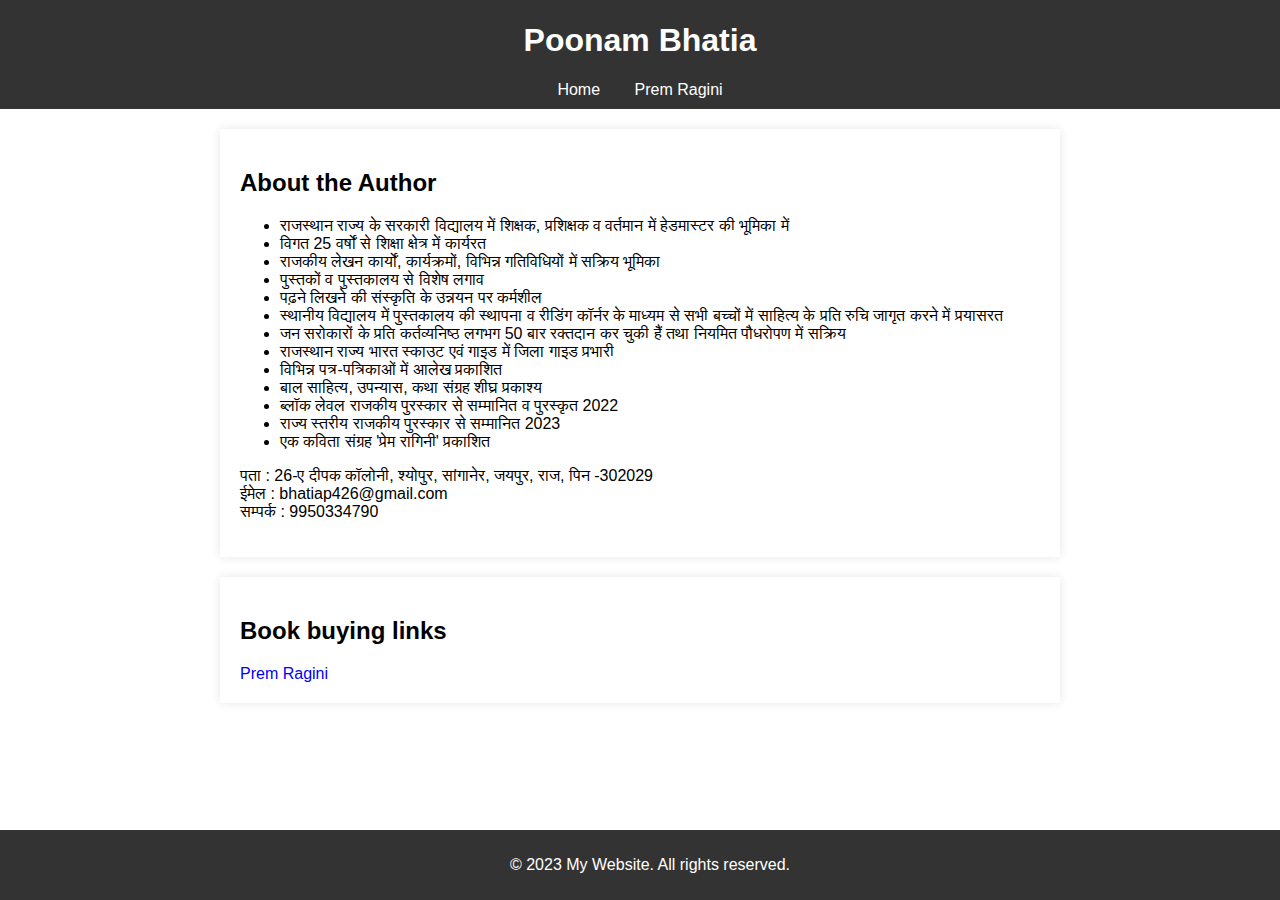
<file: index.html>
<!DOCTYPE html>
<html lang="en">

<head>
    <meta charset="UTF-8">
    <meta name="viewport" content="width=device-width, initial-scale=1.0">
    <link rel="stylesheet" href="h.css">
    <title>My Website</title>
</head>

<body>
    <header id="header">
    </header>
    <div class="content">
        <section class="about" style="margin-bottom: 0px;">
            <!-- <img src="sample_0_1.webp" alt="Author Image"> -->
            <h2>About the Author</h2>
            <ul>
                <li>राजस्थान राज्य के सरकारी विद्यालय में शिक्षक, प्रशिक्षक व वर्तमान में हेडमास्टर की भूमिका में</li>
                <li>विगत 25 वर्षों से शिक्षा क्षेत्र में कार्यरत</li>
                <li>राजकीय लेखन कार्यों, कार्यक्रमों, विभिन्न गतिविधियों में सक्रिय भूमिका</li>
                <li>पुस्तकों व पुस्तकालय से विशेष लगाव</li>
                <li>पढ़ने लिखने की संस्कृति के उन्नयन पर कर्मशील</li>
                <li>स्थानीय विद्यालय में पुस्तकालय की स्थापना व रीडिंग कॉर्नर के माध्यम से सभी बच्चों में साहित्य के
                    प्रति रुचि जागृत करने में प्रयासरत</li>
                <li>जन सरोकारों के प्रति कर्तव्यनिष्ठ लगभग 50 बार रक्तदान कर चुकी हैं तथा नियमित पौधरोपण में सक्रिय</li>
                <li>राजस्थान राज्य भारत स्काउट एवं गाइड में जिला गाइड प्रभारी</li>
                <li>विभिन्न पत्र-पत्रिकाओं में आलेख प्रकाशित</li>
                <li>बाल साहित्य, उपन्यास, कथा संग्रह शीघ्र प्रकाश्य</li>
                <li>ब्लॉक लेवल राजकीय पुरस्कार से सम्मानित व पुरस्कृत 2022</li>
                <li>राज्य स्तरीय राजकीय पुरस्कार से सम्मानित 2023</li>
                <li>एक कविता संग्रह 'प्रेम रागिनी' प्रकाशित</li>
            </ul>
            <p>
                पता : 26-ए दीपक कॉलोनी, श्योपुर, सांगानेर, जयपुर, राज, पिन -302029 <br>
                ईमेल : bhatiap426@gmail.com<br>
                सम्पर्क : 9950334790
            </p>
        </section>
        <section>
            <h2>Book buying links</h2>
            <div class="booklinks">
                <a href="https://amzn.eu/d/bIc8Scm" target="_blank">Prem Ragini</a>
            </div>
        </section>
    </div>

    <footer>
        <p>© 2023 My Website. All rights reserved.</p>
    </footer>

</body>
<script src="like.js"></script>

</html>
</file>
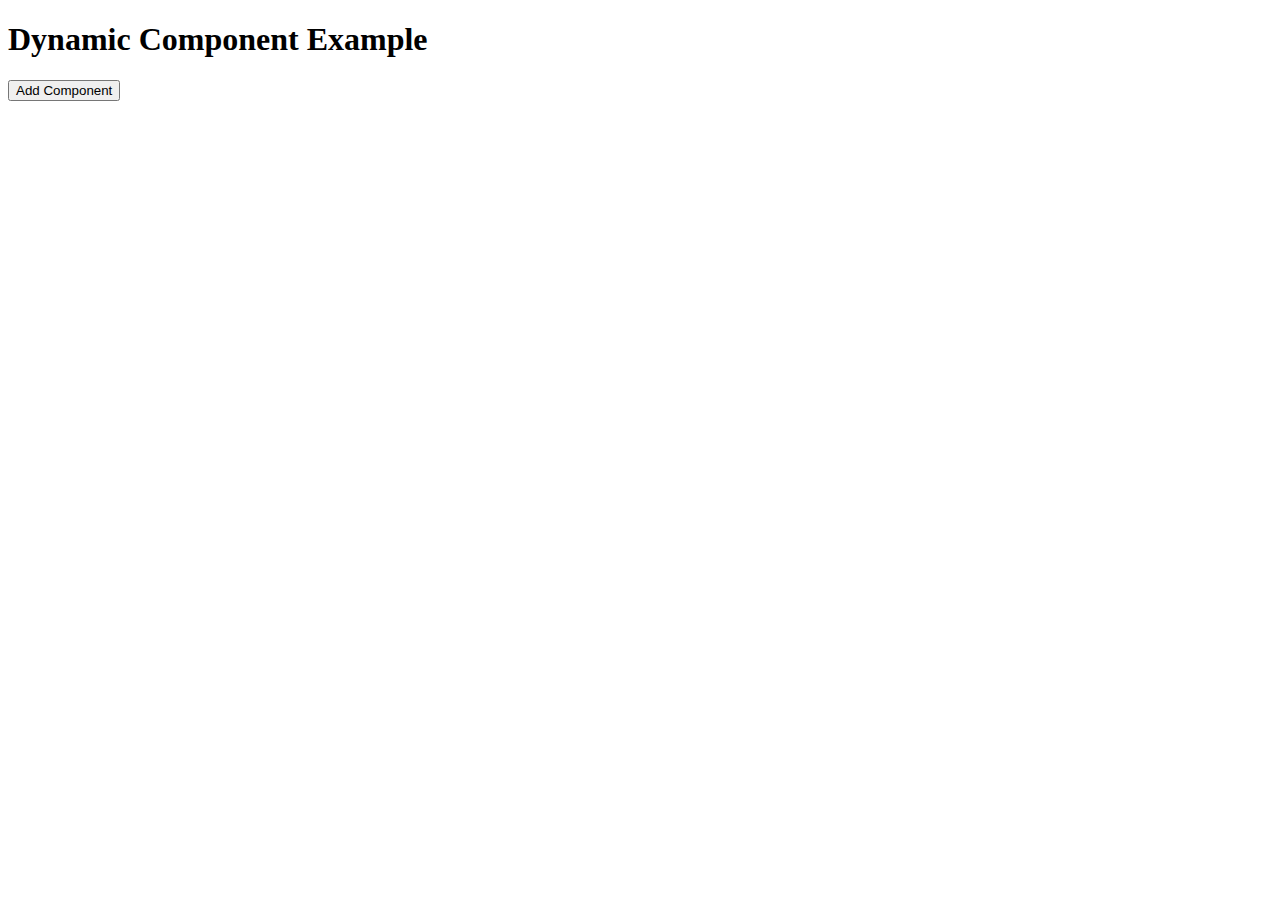
<file: help.html>
<!DOCTYPE html>
<html lang="en">

<head>
    <meta charset="UTF-8">
    <meta name="viewport" content="width=device-width, initial-scale=1.0">
    <title>Add Component with JS</title>
</head>

<body>
    <h1>Dynamic Component Example</h1>

    <div id="container">
        <!-- Existing content or components -->
    </div>

    <button onclick="addComponent()">Add Component</button>

    <script>
        // function addComponent() {
            // Create a new div element
            var newDiv = document.createElement("div");

            // Set attributes or styles if needed
            newDiv.className = "new-component";
            newDiv.innerHTML = `<h1>Poonam Bhatia</h1><nav><a href="index.html">Home</a><a href="page2.html">Prem Ragini</a><!-- <a href="poemshtml">Poems</a> --></nav>`;

            // Append the new div to the container
            document.getElementById("header").appendChild(newDiv);
        // }
    </script>
</body>

</html>
</file>
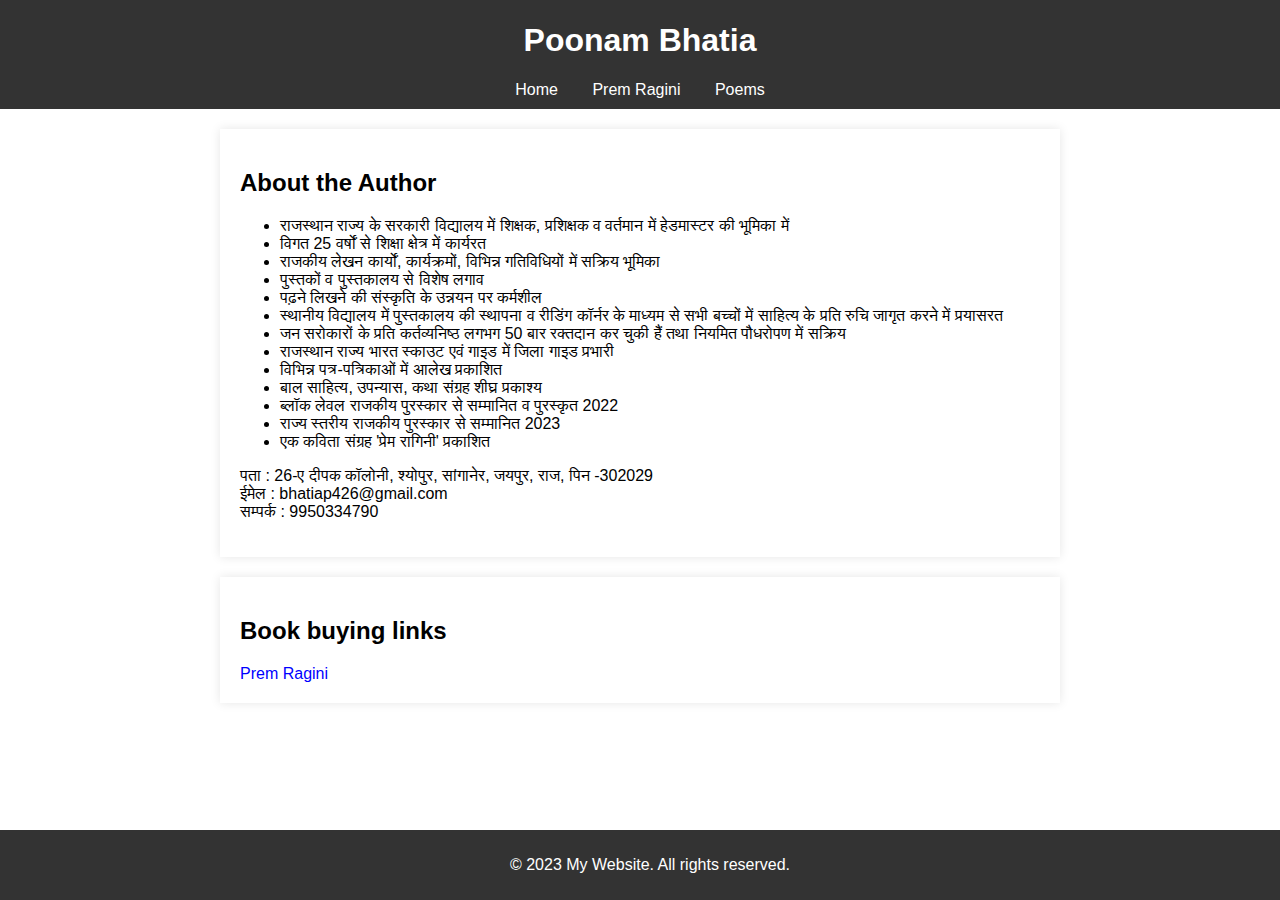
<file: main.html>
<!DOCTYPE html>
<html lang="en">

<head>
    <meta charset="UTF-8">
    <meta name="viewport" content="width=device-width, initial-scale=1.0">
    <link rel="stylesheet" href="h.css">
    <title>My Website</title>
</head>

<body>
    <header>
        <h1>Poonam Bhatia</h1>
        <nav>
            <a href="main.html">Home</a>
            <a href="page2.html">Prem Ragini</a>
            <a href="poems.html">Poems</a>
        </nav>
    </header>
    <div class="content">
        <section class="about" style="margin-bottom: 0px;">
            <!-- <img src="sample_0_1.webp" alt="Author Image"> -->
            <h2>About the Author</h2>
            <ul>
                <li>राजस्थान राज्य के सरकारी विद्यालय में शिक्षक, प्रशिक्षक व वर्तमान में हेडमास्टर की भूमिका में</li>
                <li>विगत 25 वर्षों से शिक्षा क्षेत्र में कार्यरत</li>
                <li>राजकीय लेखन कार्यों, कार्यक्रमों, विभिन्न गतिविधियों में सक्रिय भूमिका</li>
                <li>पुस्तकों व पुस्तकालय से विशेष लगाव</li>
                <li>पढ़ने लिखने की संस्कृति के उन्नयन पर कर्मशील</li>
                <li>स्थानीय विद्यालय में पुस्तकालय की स्थापना व रीडिंग कॉर्नर के माध्यम से सभी बच्चों में साहित्य के
                    प्रति रुचि जागृत करने में प्रयासरत</li>
                <li>जन सरोकारों के प्रति कर्तव्यनिष्ठ लगभग 50 बार रक्तदान कर चुकी हैं तथा नियमित पौधरोपण में सक्रिय</li>
                <li>राजस्थान राज्य भारत स्काउट एवं गाइड में जिला गाइड प्रभारी</li>
                <li>विभिन्न पत्र-पत्रिकाओं में आलेख प्रकाशित</li>
                <li>बाल साहित्य, उपन्यास, कथा संग्रह शीघ्र प्रकाश्य</li>
                <li>ब्लॉक लेवल राजकीय पुरस्कार से सम्मानित व पुरस्कृत 2022</li>
                <li>राज्य स्तरीय राजकीय पुरस्कार से सम्मानित 2023</li>
                <li>एक कविता संग्रह 'प्रेम रागिनी' प्रकाशित</li>
            </ul>
            <p>पता : 26-ए दीपक कॉलोनी, श्योपुर, सांगानेर, जयपुर, राज, पिन -302029 <br>ईमेल : bhatiap426@gmail.com
                <br>सम्पर्क : 9950334790</p>
            <!-- <p>ईमेल : bhatiap426@gmail.com</p> -->
            <!-- <p>सम्पर्क : 9950334790</p> -->
        </section>
        <section>
            <h2>Book buying links</h2>
            <div class="booklinks">
                <a href="https://amzn.eu/d/bIc8Scm" target="_blank">Prem Ragini</a>
            </div>
        </section>
    </div>

    <footer>
        <p>© 2023 My Website. All rights reserved.</p>
    </footer>

</body>

</html>
</file>
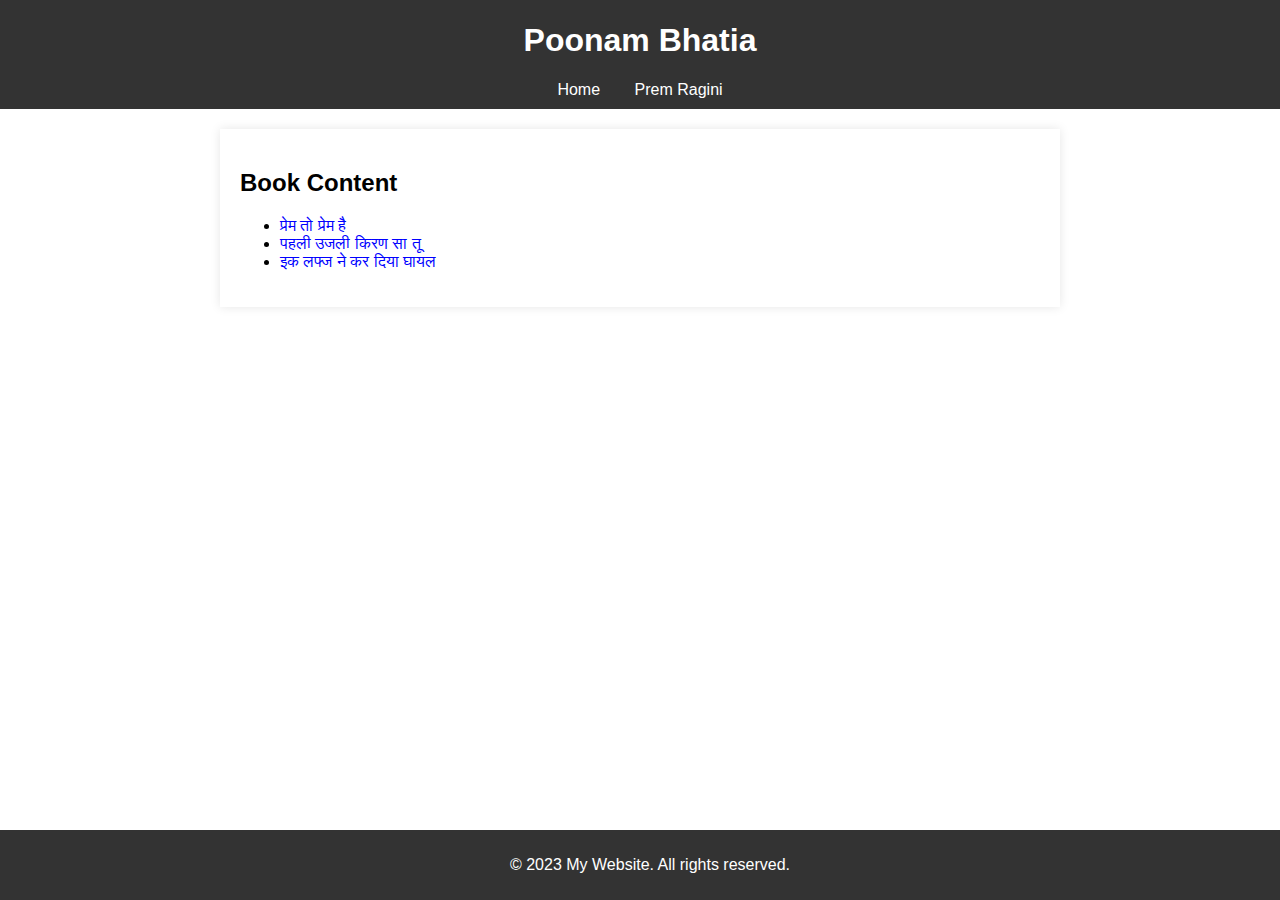
<file: page2.html>
<!DOCTYPE html>
<html lang="en">
<head>
    <meta charset="UTF-8">
    <meta name="viewport" content="width=device-width, initial-scale=1.0">
    <link rel="stylesheet" href="h.css">
    <title>My Website - Books</title>
</head>
<body>

    <header id="header">
    </header>

    <section class="book-content">
        <h2>Book Content</h2>
        <ul>
            <li><a href="page3-pr1.html" >प्रेम तो प्रेम है</a></li>
            <li><a href="page3-pr2.html" >पहली उजली किरण सा तू</a></li>
            <li><a href="page3-pr3.html" >इक लफ्ज ने कर दिया घायल</a></li>
            <!-- Add more links as needed -->
        </ul>
    </section>

    <footer>
        <p>© 2023 My Website. All rights reserved.</p>
    </footer>

</body>
<script src="like.js"></script>

</html>
</file>
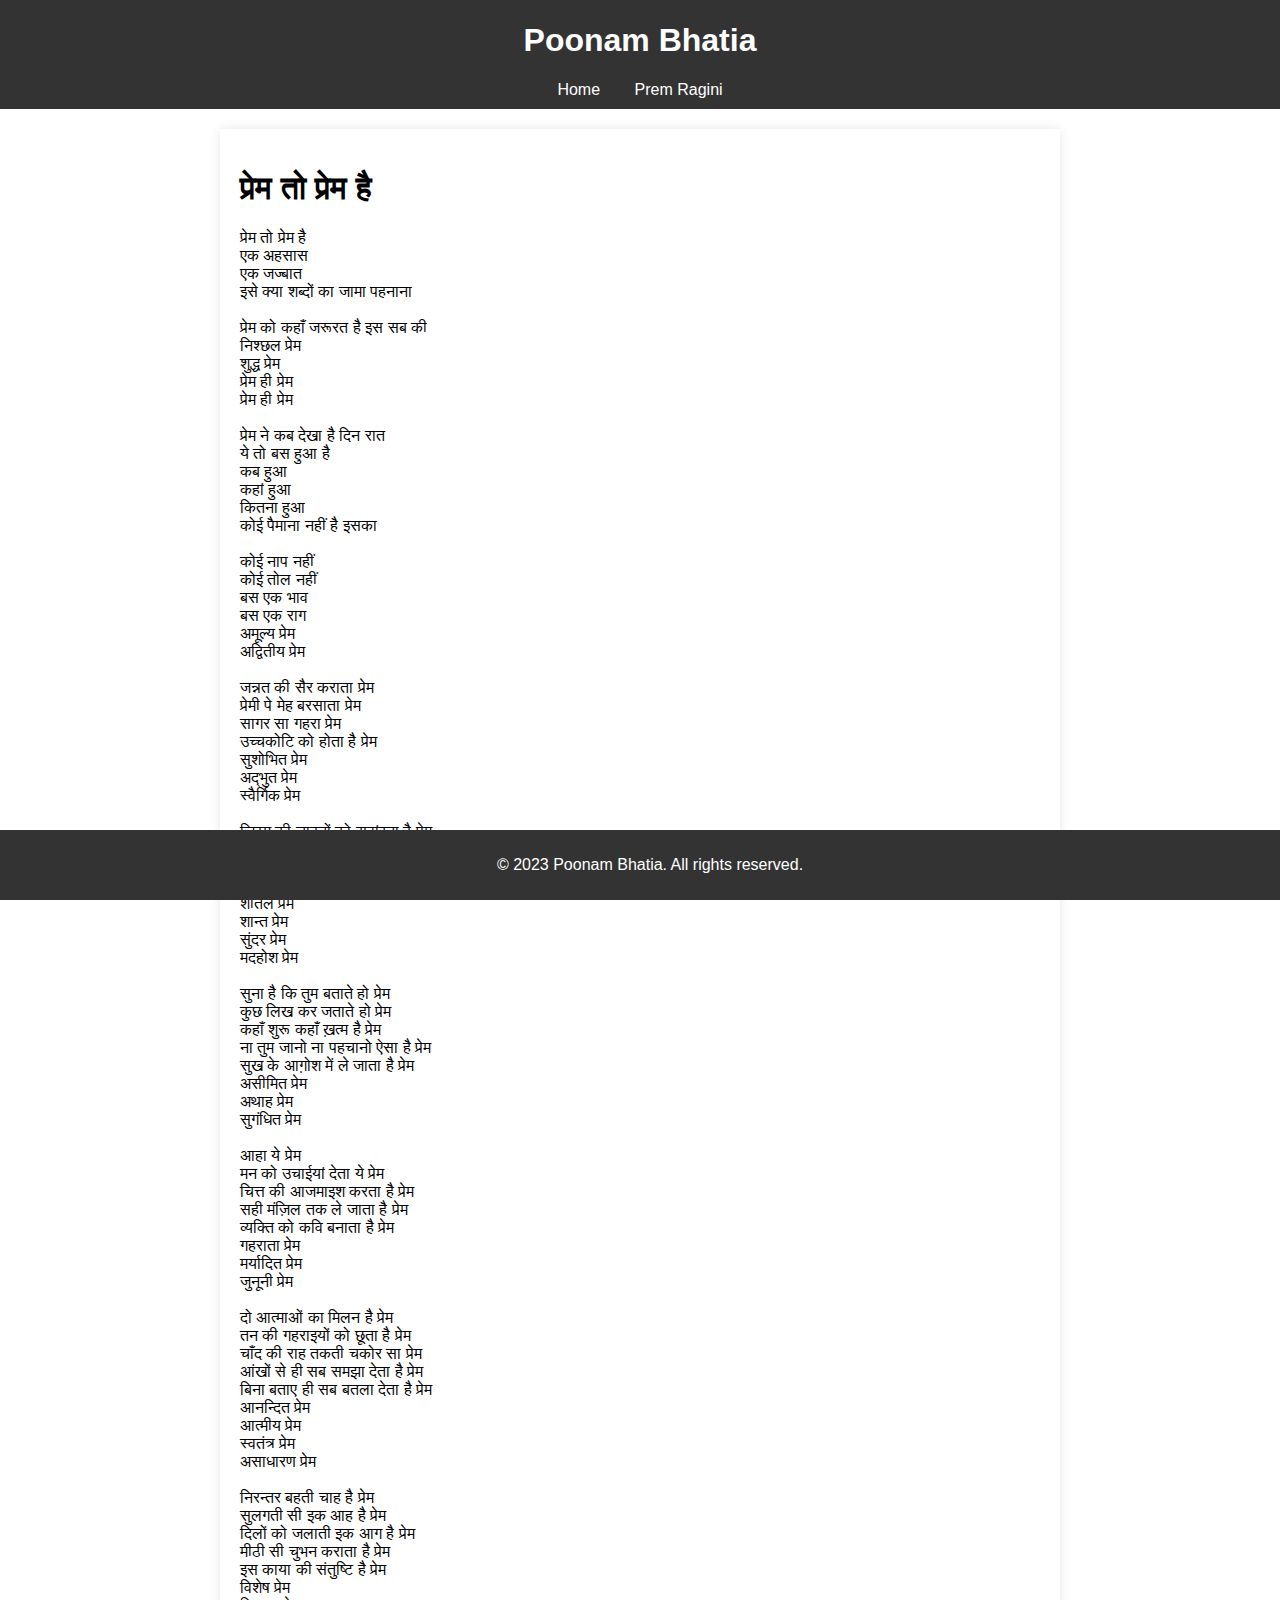
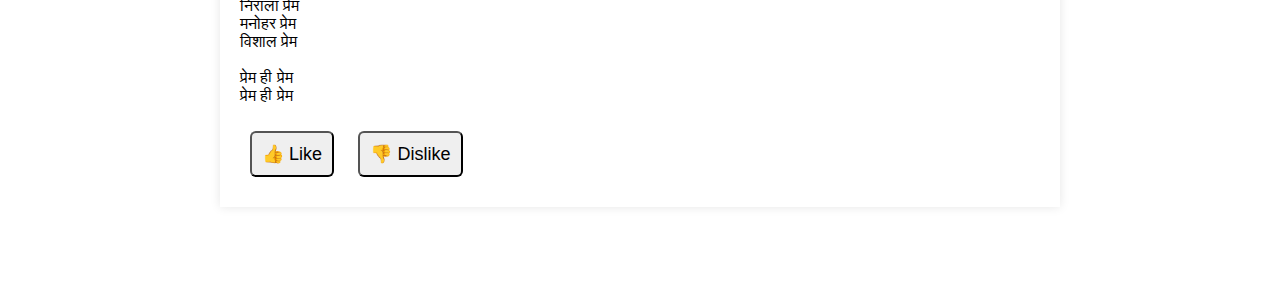
<file: page3-pr1.html>
<!DOCTYPE html>
<html lang="hi">

<head>
    <meta charset="UTF-8">
    <meta name="viewport" content="width=device-width, initial-scale=1.0">
    <link rel="stylesheet" href="h.css">
    <title>Prem Ragini - प्रेम तो प्रेम है</title>
</head>

<body>

    <header id="header">
        
    </header>

    <section class="poems">
        <h1>प्रेम तो प्रेम है</h1>
        <!-- <h1>नमस्ते</h1> -->
        <p>
            प्रेम तो प्रेम है<br>
            एक अहसास<br>
            एक जज्बात<br>
            इसे क्या शब्दों का जामा पहनाना<br><br>
            प्रेम को कहाँ जरूरत है इस सब की<br>
            निश्छल प्रेम<br>
            शुद्ध प्रेम<br>
            प्रेम ही प्रेम<br>
            प्रेम ही प्रेम<br><br>
            प्रेम ने कब देखा है दिन रात<br>
            ये तो बस हुआ है<br>
            कब हुआ<br>
            कहां हुआ<br>
            कितना हुआ<br>
            कोई पैमाना नहीं है इसका<br><br>
            कोई नाप नहीं<br>
            कोई तोल नहीं<br>
            बस एक भाव<br>
            बस एक राग<br>
            अमूल्य प्रेम<br>
            अद्वितीय प्रेम<br><br>
            जन्नत की सैर कराता प्रेम<br>
            प्रेमी पे मेह बरसाता प्रेम<br>
            सागर सा गहरा प्रेम<br>
            उच्चकोटि को होता है प्रेम<br>
            सुशोभित प्रेम<br>
            अद्भुत प्रेम<br>
            स्वैर्गिक प्रेम<br><br>
            जिस्म की चाहतों को सवांरता है प्रेम<br>
            देह की अगन को बुझाता है प्रेम<br>
            प्रेम के मायने क्या हैं ये ना सोचो<br>
            जब प्रेम है तो बस है प्रेम बस है प्रेम<br>
            शीतल प्रेम<br>
            शान्त प्रेम<br>
            सुंदर प्रेम<br>
            मदहोश प्रेम<br><br>
            सुना है कि तुम बताते हो प्रेम<br>
            कुछ लिख कर जताते हो प्रेम<br>
            कहाँ शुरू कहाँ ख़त्म है प्रेम<br>
            ना तुम जानो ना पहचानो ऐसा है प्रेम<br>
            सुख के आग़ोश में ले जाता है प्रेम<br>
            असीमित प्रेम<br>
            अथाह प्रेम<br>
            सुगंधित प्रेम<br><br>
            आहा ये प्रेम<br>
            मन को उचाईयां देता ये प्रेम<br>
            चित्त की आजमाइश करता है प्रेम<br>
            सही मंज़िल तक ले जाता है प्रेम<br>
            व्यक्ति को कवि बनाता है प्रेम<br>
            गहराता प्रेम<br>
            मर्यादित प्रेम<br>
            जुनूनी प्रेम<br><br>
            दो आत्माओं का मिलन है प्रेम<br>
            तन की गहराइयों को छूता है प्रेम<br>
            चाँद की राह तकती चकोर सा प्रेम<br>
            आंखों से ही सब समझा देता है प्रेम<br>
            बिना बताए ही सब बतला देता है प्रेम<br>
            आनन्दित प्रेम<br>
            आत्मीय प्रेम<br>
            स्वतंत्र प्रेम<br>
            असाधारण प्रेम<br><br>
            निरन्तर बहती चाह है प्रेम<br>
            सुलगती सी इक आह है प्रेम<br>
            दिलों को जलाती इक आग है प्रेम<br>
            मीठी सी चुभन कराता है प्रेम<br>
            इस काया की संतुष्टि है प्रेम<br>
            विशेष प्रेम<br>
            निराला प्रेम<br>
            मनोहर प्रेम<br>
            विशाल प्रेम<br><br>
            प्रेम ही प्रेम<br>
            प्रेम ही प्रेम<br>
        </p>
        <div id="like">
        </div>
        <!-- Add more poems as needed -->
    </section>

    <footer>
        <p>© 2023 Poonam Bhatia. All rights reserved.</p>
    </footer>

</body>
<script src="like.js"></script>


</html>
</file>
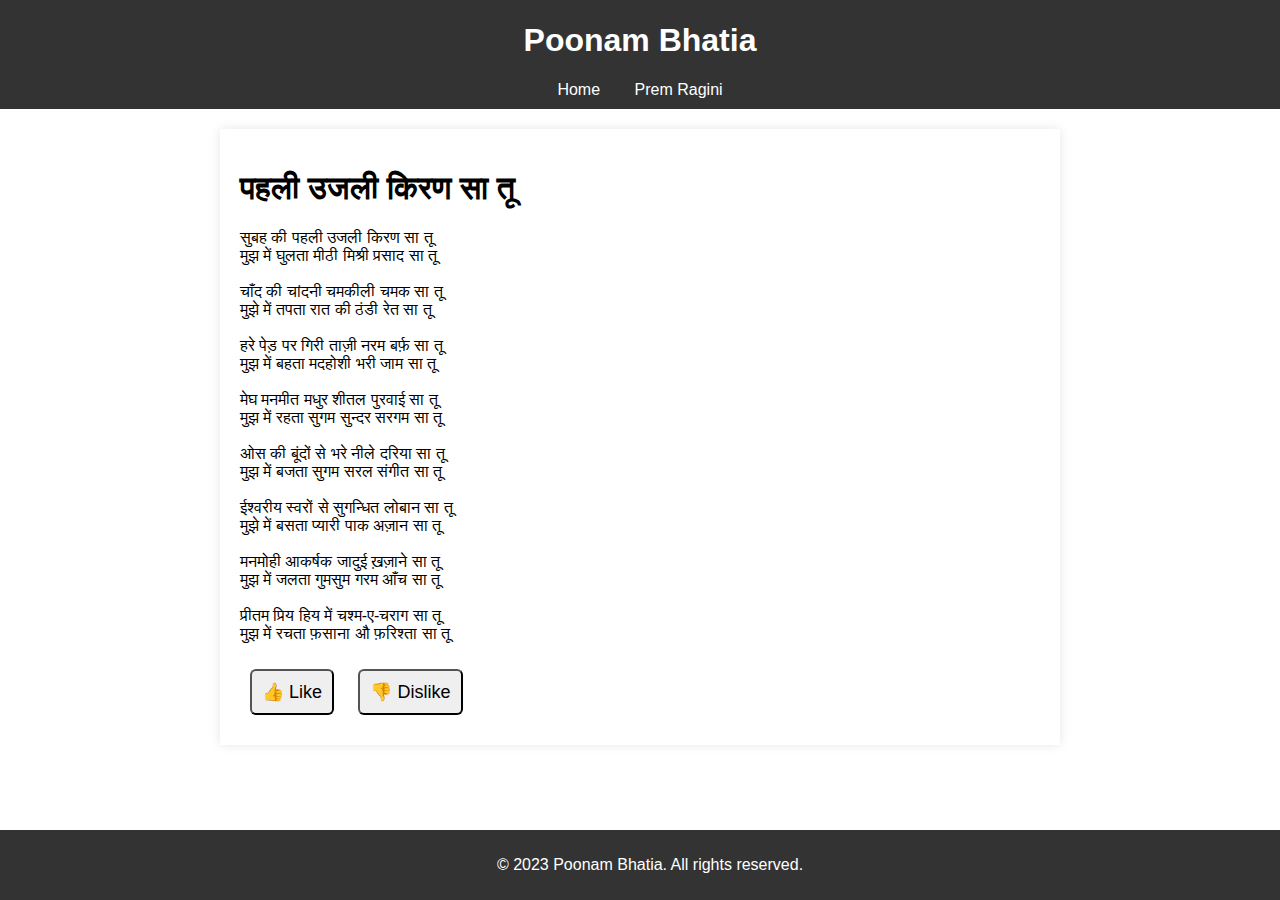
<file: page3-pr2.html>
<!DOCTYPE html>
<html lang="hi">

<head>
    <meta charset="UTF-8">
    <meta name="viewport" content="width=device-width, initial-scale=1.0">
    <link rel="stylesheet" href="h.css">
    <title>Prem Ragini - पहली उजली किरण सा तू</title>
</head>

<body>

    <header id="header">
    </header>

    <section class="poems">
        <h1>पहली उजली किरण सा तू</h1>
        <!-- <h1>नमस्ते</h1> -->
        <p>
            सुबह की पहली उजली किरण सा तू
            <br>मुझ में घुलता मीठी मिश्री प्रसाद सा तू
            <br>
            <br>चाँद की चांदनी चमकीली चमक सा तू
            <br>मुझे में तपता रात की ठंडी रेत सा तू
            <br>
            <br>हरे पेड़ पर गिरी ताज़ी नरम बर्फ़ सा तू
            <br>मुझ में बहता मदहोशी भरी जाम सा तू
            <br>
            <br>मेघ मनमीत मधुर शीतल पुरवाई सा तू
            <br>मुझ में रहता सुगम सुन्दर सरगम सा तू
            <br>
            <br>ओस की बूंदों से भरे नीले दरिया सा तू
            <br>मुझ में बजता सुगम सरल संगीत सा तू
            <br>
            <br>ईश्वरीय स्वरों से सुगन्धित लोबान सा तू
            <br>मुझे में बसता प्यारी पाक अज़ान सा तू
            <br>
            <br>मनमोही आकर्षक जादुई ख़ज़ाने सा तू
            <br>मुझ में जलता गुमसुम गरम आँच सा तू
            <br>
            <br>प्रीतम प्रिय हिय में चश्म-ए-चराग सा तू
            <br>मुझ में रचता फ़साना औ फ़रिश्ता सा तू
        </p>
        <div id="like">
        </div>
        <!-- Add more poems as needed -->
    </section>

    <footer>
        <p>© 2023 Poonam Bhatia. All rights reserved.</p>
    </footer>

</body>
<script src="like.js"></script>

</html>
</file>
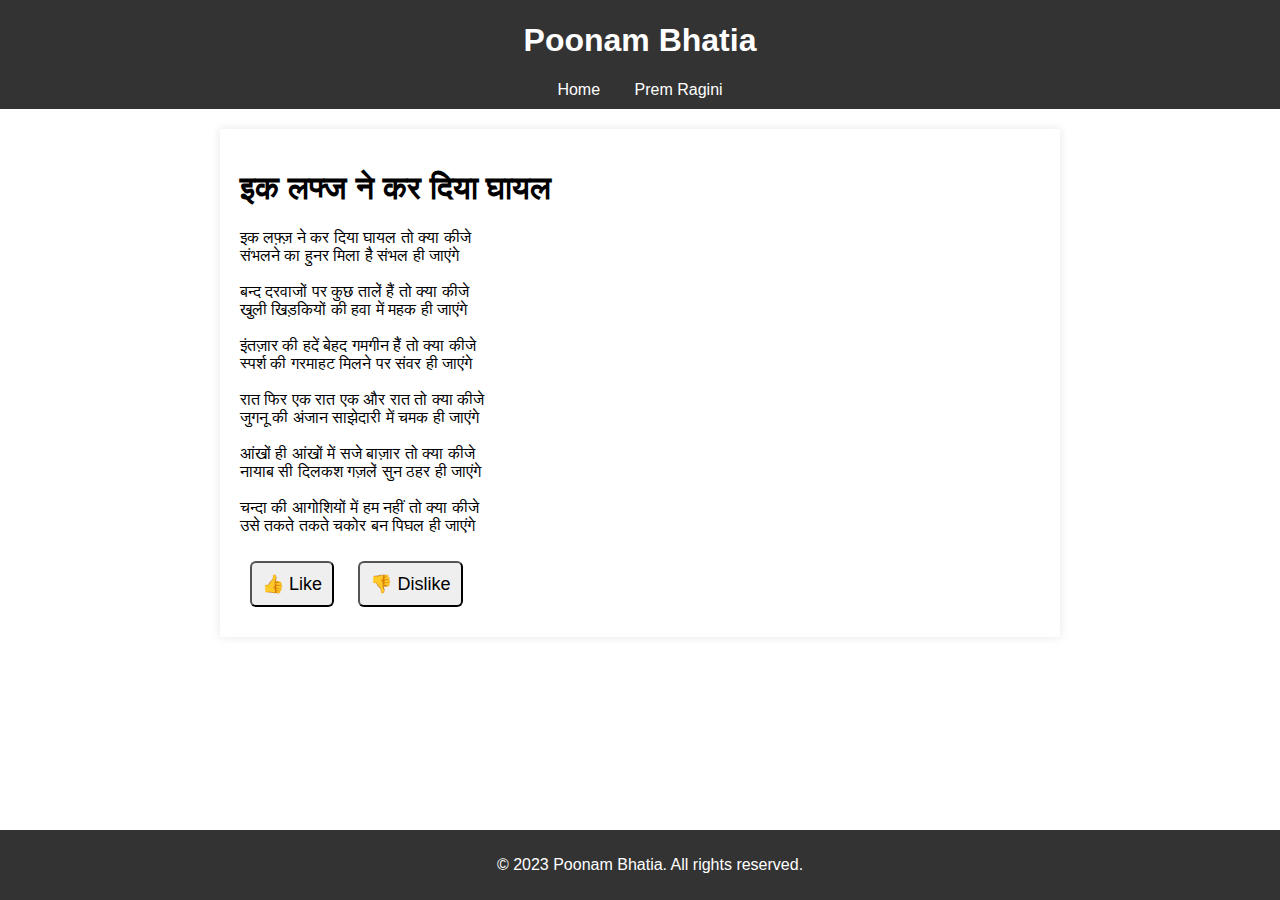
<file: page3-pr3.html>
<!DOCTYPE html>
<html lang="hi">

<head>
    <meta charset="UTF-8">
    <meta name="viewport" content="width=device-width, initial-scale=1.0">
    <link rel="stylesheet" href="h.css">
    <title>Prem Ragini - इक लफ्ज ने कर दिया घायल</title>
</head>

<body>

    <header id="header">
    </header>

    <section class="poems">
        <h1>इक लफ्ज ने कर दिया घायल</h1>
        <!-- <h1>नमस्ते</h1> -->
        <p>
            इक लफ़्ज़ ने कर दिया घायल तो क्या कीजे
            <br>संभलने का हुनर मिला है संभल ही जाएंगे
            <br>
            <br>बन्द दरवाजों पर कुछ तालें हैं तो क्या कीजे
            <br>खुली खिड़कियों की हवा में महक ही जाएंगे
            <br>
            <br>इंतज़ार की हदें बेहद गमगीन हैं तो क्या कीजे
            <br>स्पर्श की गरमाहट मिलने पर संवर ही जाएंगे
            <br>
            <br>रात फिर एक रात एक और रात तो क्या कीजे
            <br>जुगनू की अंजान साझेदारी में चमक ही जाएंगे
            <br>
            <br>आंखों ही आंखों में सजे बाज़ार तो क्या कीजे
            <br>नायाब सी दिलकश गज़लें सुन ठहर ही जाएंगे
            <br>
            <br>चन्दा की आगोशियों में हम नहीं तो क्या कीजे
            <br>उसे तकते तकते चकोर बन पिघल ही जाएंगे
        </p>
        <div id="like">
        </div>
        <!-- <p>Number of Likes: <span id="likeCount">0</span></p> -->
        <!-- Add more poems as needed -->
    </section>

    <footer>
        <p>© 2023 Poonam Bhatia. All rights reserved.</p>
    </footer>

</body>
<script src="like.js"></script>

</html>
</file>
<file: h.css>
body {
    font-family: 'Arial', sans-serif;
    margin: 0;
    padding: 0;
    user-select: none;
    -webkit-user-select: none;
    -moz-user-select: none;
    -ms-user-select: none;
}

/* Optional: Style to indicate disabled selection */
body::selection {
    background-color: transparent;
    color: inherit;
}
header {
    background-color: #333;
    color: #fff;
    padding: 10px;
    padding-top: 1px;
    text-align: center;
    /* position: fixed; */
    z-index: 8;
    /* bottom: 0; */
    /* width: 100%; */
}

nav {
    margin-top: 10px;
}

nav a {
    color: #fff;
    text-decoration: none;
    margin: 0 15px;
}

section {
    max-width: 800px;
    margin: 20px auto;
    margin-bottom: 100px;
    padding: 20px;
    background-color: #fff;
    box-shadow: 0 0 10px rgba(0, 0, 0, 0.1);
}
.content{
    margin: 0px 0px 100px 0px;
}
/* section img {
    box-sizing:content-box;
} */

footer {
    background-color: #333;
    color: #fff;
    padding: 10px;
    text-align: center;
    position: fixed;
    bottom: 0;
    width: 100%;
}
/* .booklinks a{
    color: blue;
} */
a{
    text-decoration: none;
    color:blue;

}
/* a:hover{ */
    /* font-weight:500; */
    /* scale: 1.1; */
    /* transform: scale(1.5); */
    /* color: rgb(21, 3, 86);
} */
button {
    font-size: 18px;
    padding: 10px;
    margin: 10px;
    border-radius: 6px;
    cursor: pointer;
}

#likeBtn.liked {
    /* color: green; */
    background-color: rgb(1, 173, 1);
}

#dislikeBtn.disliked {
    /* color: red; */
    background-color: red;
}
</file>
